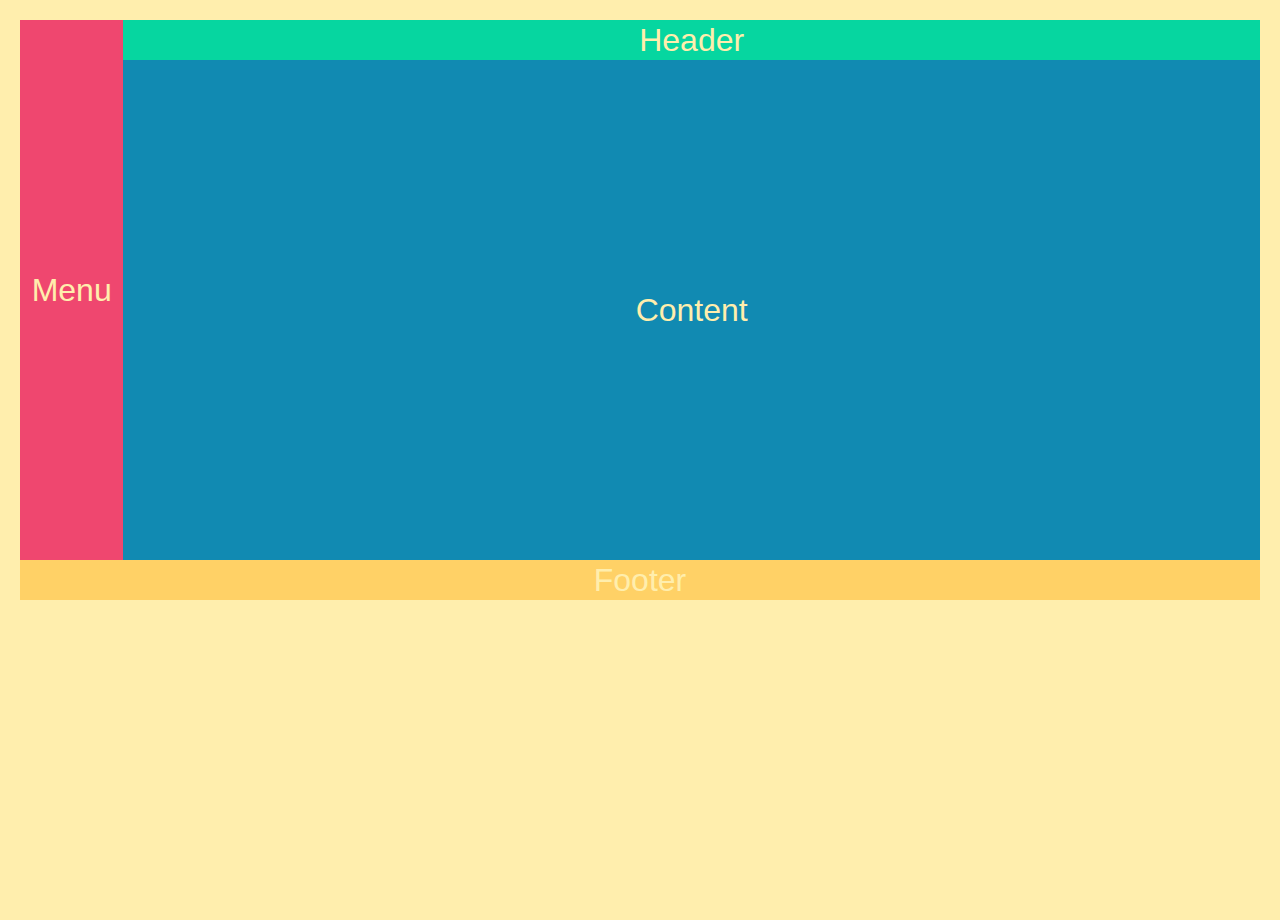
<file: Layout.html>
<!DOCTYPE html>
<html lang="en">
<head>
    <meta charset="UTF-8">
    <meta http-equiv="X-UA-Compatible" content="IE=edge">
    <meta name="viewport" content="width=device-width, initial-scale=1.0">
    <title>Document</title>
    <link rel="stylesheet" href="./Assets/base.css">
    <style>

        .container{
         
            display: grid;
            grid-template-columns: repeat(12, 1fr);
        
            
        }
        .header{
            grid-column:2/13;
            height: 40px;
        }
        .menu{
            grid-column: 1/1;
            grid-row: 1/ 3;

        }
        .content{
            grid-column: 2/13;
            height: 500px;
        }
        .footer{
            grid-column: 1/13;
            height: 40px;
        }
        
@media (min-width:320px) and (max-width: 480px) {
    .header{
            grid-column:1/-1;
        }
        .menu{
            grid-column: 1/-1;
          
        }
        .content{
            grid-column: 1/-1;
        }
        .footer{
            grid-column: 1/-1;
        }
    }

    </style>
</head>
<body>
    <div class="container">
       <div class="header"> Header </div>
       <div class="menu"> Menu </div>
       <div class="content">Content</div>
       <div class="footer">Footer</div>
     </div>
</body>
</html>
</file>
<file: Assets/base.css>
html,
body {
  background-color: #ffeead;
  margin: 10px;
  height: 100vh;
  font-family: -apple-system, BlinkMacSystemFont, "Segoe UI", Roboto, Helvetica,
    Arial, sans-serif, "Apple Color Emoji", "Segoe UI Emoji", "Segoe UI Symbol";
}

.container > div {
  display: flex;
  justify-content: center;
  align-items: center;
  font-size: 2em;
  color: #ffeead;
}

.container > div:nth-child(1n) {
  background-color: #06d6a0;
}

.container > div:nth-child(3n) {
  background-color: #118ab2;
}

.container > div:nth-child(2n) {
  background-color: #ef476f;
}

.container > div:nth-child(4n) {
  background-color: #ffd166;
}
</file>
